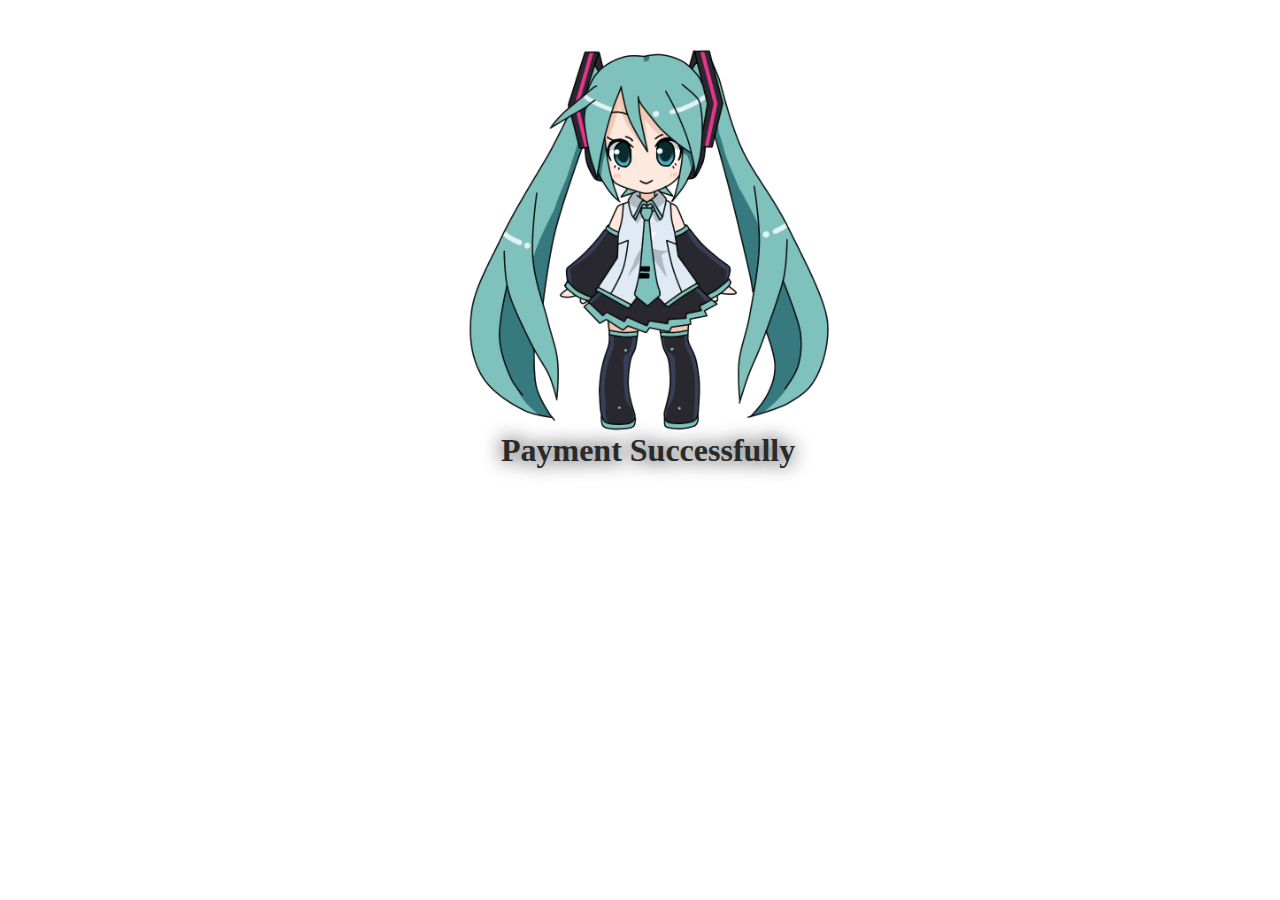
<file: gif.html>
<!DOCTYPE html>
<html lang="en">
<head>
    <meta charset="UTF-8">
    <meta name="viewport" content="width=device-width, initial-scale=1.0">
    <title>Document</title>
    <style>
        img{
            width: 400px;
            position: relative;
            top: 40px;
            left: 35%;
        }
        h1{
         margin-left: 39%;
         margin-top: 35px;
         color: rgb(41, 43, 42);
         text-shadow: 0 0 20px black;
        }
    </style>
</head>
<body>
    <img src="miku-vocaloid.gif" alt="">
    <H1>Payment Successfully</H1>
</body>
</html>
</file>
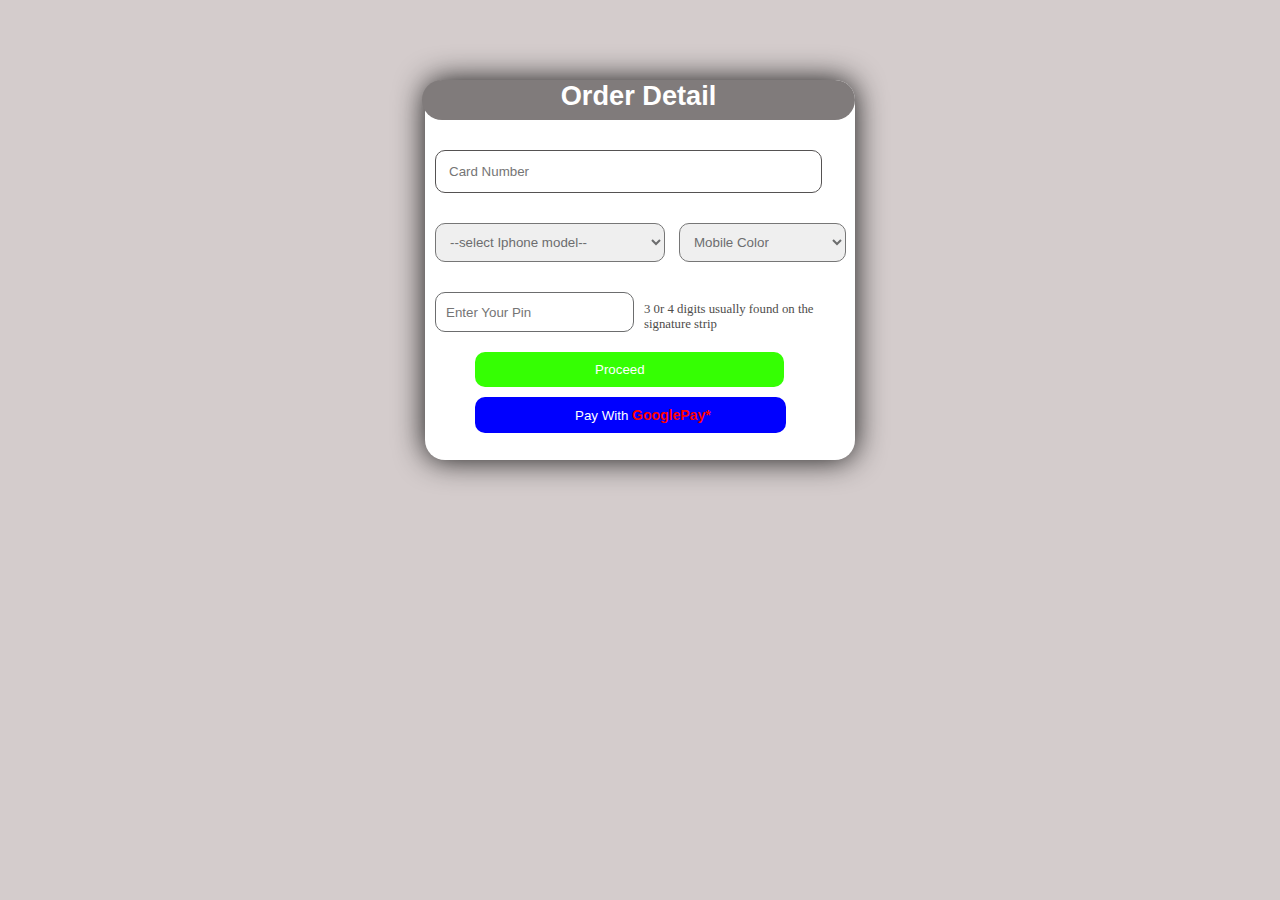
<file: task3.html>
<!DOCTYPE html>
<html lang="en">
<head>
    <meta charset="UTF-8">
    <meta name="viewport" content="width=device-width, initial-scale=1.0">
    <title>Document</title>
    <link rel="stylesheet" href="task3.css">
</head>
<body>
    <div class="box">
        <h2>Order Detail</h2>
        <input type="number" placeholder="Card Number">
        <div class="c1" style="display: flex;">
            <select name="Iphone model" id="">
                <option value="">--select Iphone model--</option>
                <option value="">15 </option>
                <option value="">15 PLUS</option>
                <option value="">15 PRO</option>
                <option value="">15 PRO MAX</option>
                <option value="">16</option>
                <option value="">16 PLUS</option>
                <option value="">16 BRO</option>
                <option value="">16 BRO MAX</option>
            </select>
            <select name="Mobile Colour" id="">
                <option value="">Mobile Color</option>
                <option value="">BLACK</option>
                <option value="">WHITE</option>
                <option value="">GOLD</option>
            </select>
        </div>
        <div style="display: flex;">
            <input id="i1" type="password" placeholder="Enter Your Pin">
            <p>3 0r 4 digits usually found on the signature strip</p>
        </div>
        <a href=""><button class="c2" type="button" aria-required="true"> Proceed</button></a>
        <br>
        <a href="gif.html"><button class="c3"> Pay With <strong><span style="color: red;">GooglePay*</span></strong></button></a>
    </div>
</body>
</html>
</file>
<file: task3.css>
*{
    margin: 0;
    padding: 0;
    box-sizing: border-box;
}
body{
    background-color:rgb(212, 204, 204);
}
.box{
    border: 1px solid black;
    background-color: white;
    width: 430px;
    height: 380px;
    margin: auto;
    margin-top: 80px;
    border: none;
    border-radius: 20px;
    box-shadow: 0 0 30px rgb(20, 20, 20);
    animation-name: rag1;
    animation-duration: 9s;
}
.box:hover{
    background-color: rgb(108, 109, 110);
    transition-duration: 3s;
}
@keyframes rag1 {
    0%{transform: scale(0); }
    10%{transform: scale(1);}
}
h2{
    
    color: white;
    margin-left: -3px;
    margin-top: 40px;
    border: none;
    height: 40px;
    text-align: center;
    border-radius:20px;
    font-size: 1.7rem;
    background-color: rgb(128, 123, 123);
    animation-name: rag;
    animation-duration: 5s;
    animation-iteration-count: infinite;
    font-family: SF Pro Display, SF Pro Icons, Helvetica Neue, Helvetica, Arial, sans-serif;
}
@keyframes rag {
    0%{color: rgb(9, 255, 0);text-shadow: 0 0 10px rgb(0, 255, 0);box-shadow: 0 0 10px rgb(0, 255, 0);}
    10%{color: rgb(34, 33, 33);text-shadow: 0 0 10px rgb(58, 59, 58);box-shadow: 0 0 10px rgb(15, 15, 15);}
    20%{color: rgb(0, 255, 0);text-shadow: 0 0 10px rgb(0, 255, 0);box-shadow: 0 0 10px rgb(0, 255, 0);}
    30%{color: rgb(20, 20, 20);text-shadow: 0 0 10px rgb(72, 75, 72);box-shadow: 0 0 10px rgb(45, 46, 45);}
}
.box input{
    padding: 13px;
    margin-top: 30px;
    margin-left: 10px;
    padding-right: 195px;
    border-radius: 10px;
    border: 1px solid rgb(85, 82, 82);
}
.box input:hover{
    border-color: white;
    background-color: rgb(44, 42, 42);
    color: rgb(250, 249, 249);
    box-shadow: 0 0 17px rgb(4, 255, 16);
}
.c1 select{
    padding: 10px;
    margin-top:30px;
    margin-left: 10px;
    padding-right:60px;
    margin-right:4px;
    color: rgb(108, 109, 110);
    border-radius: 10px;
}
.c1 select:hover{
    border-color: white;
    background-color: rgb(44, 42, 42);
    color: rgb(250, 249, 249);
    box-shadow: 0 0 17px rgb(4, 255, 16);
}
#i1{
    padding: 10px;
    margin-top: 30px;
    margin-left: 10px;
    border-radius: 10px;
    border: 1px solid rgb(108, 109, 110);
}
p{
    font-size: 0.8rem;
    margin-top: 40px;
    margin-left: 10px;
    color: rgb(78, 77, 75);
}
.c2{
    margin-left:50px;
    padding: 10px;
    padding-left: 120px;
    padding-right: 139px;
    margin-top: 20px;
    background-color: rgb(53, 255, 3);
    color: white;
    border: none;
    border-radius: 10px;
    text-align: center;
}
.c2:hover{
    box-shadow: 0 0 39px rgb(4, 255, 16);
    cursor: pointer;
}
.c3{
    margin-left:50px;
    padding: 10px;
    padding-left: 100px;
    padding-right: 75px;
    margin-top: 10px;
    background-color: blue;
    color: rgb(255, 255, 255);
    border: none;
    border-radius: 10px;
    transition-delay: 3s;
}
.c3:hover{
    box-shadow: 0 0 30px rgb(246, 246, 250);
    cursor: pointer;
}
span{
    font-size:14px ;
    color: white;
    font-family:sans-serif;
}
</file>
